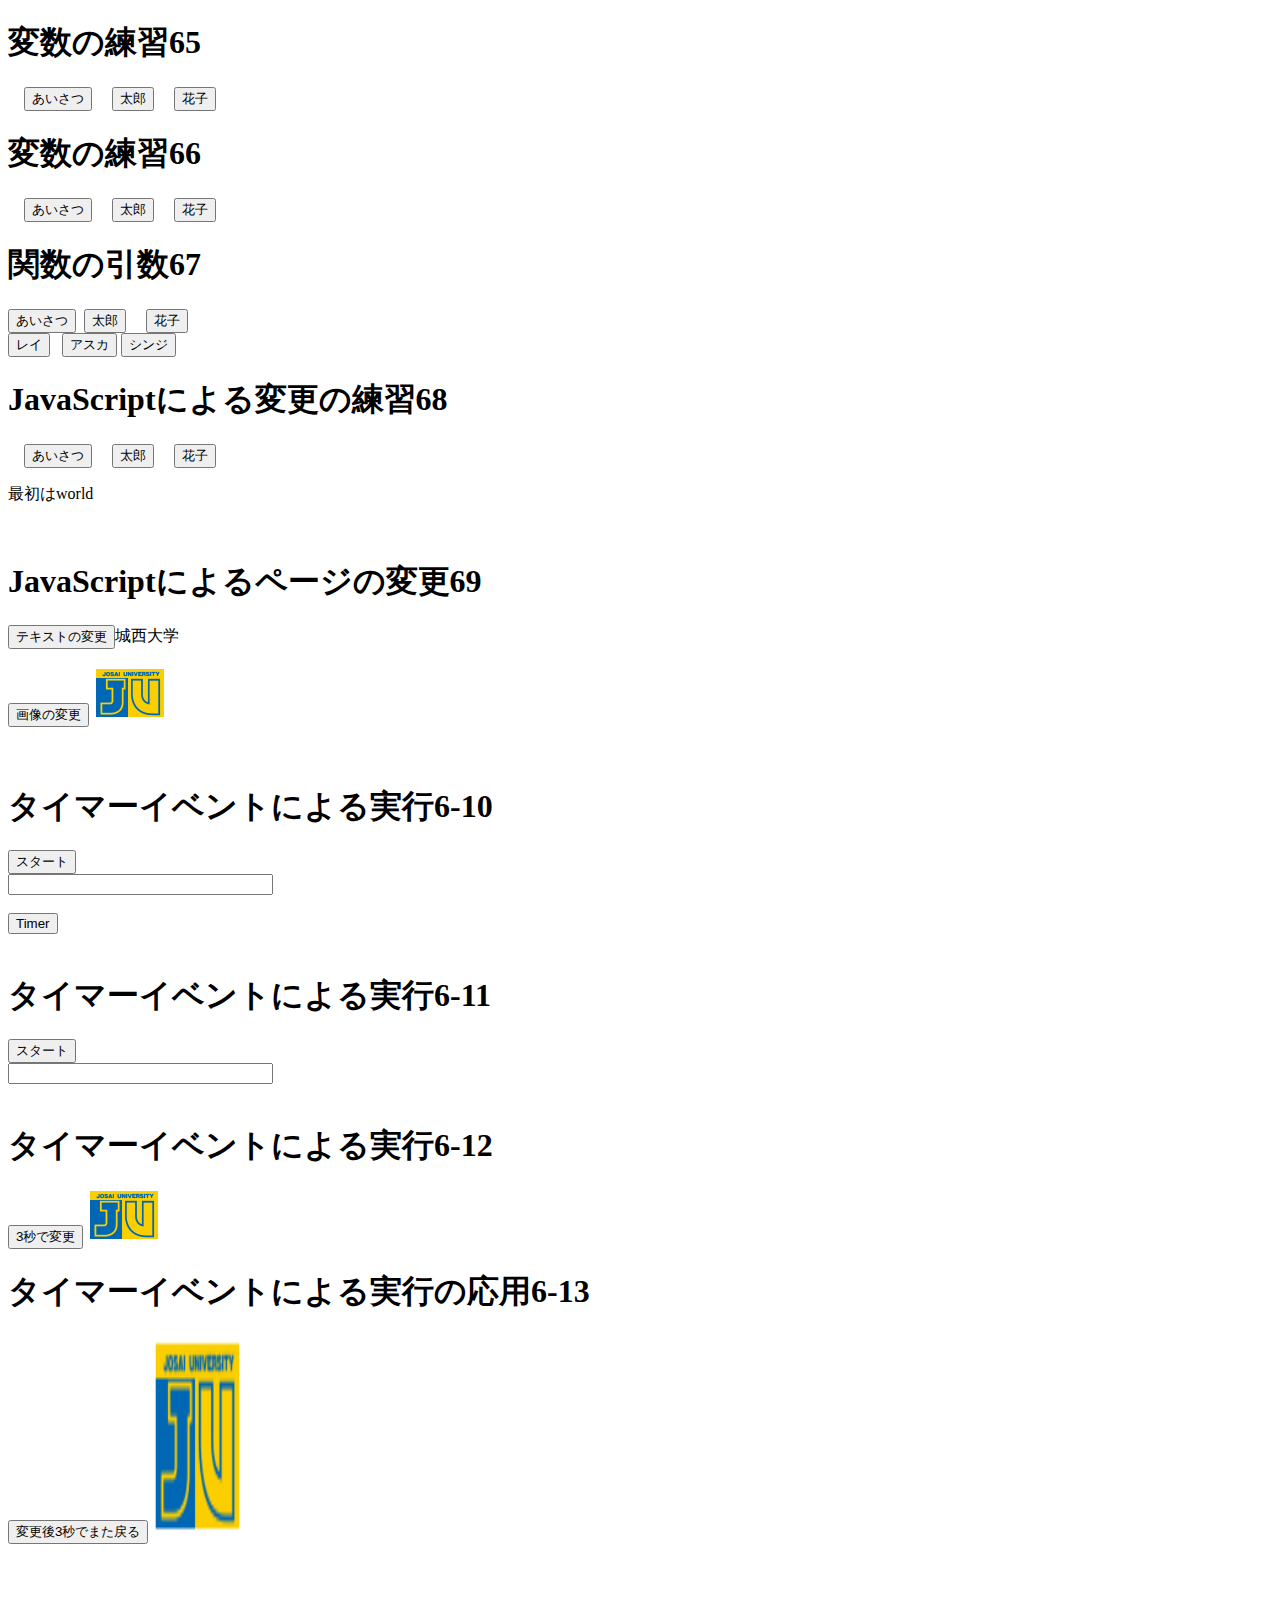
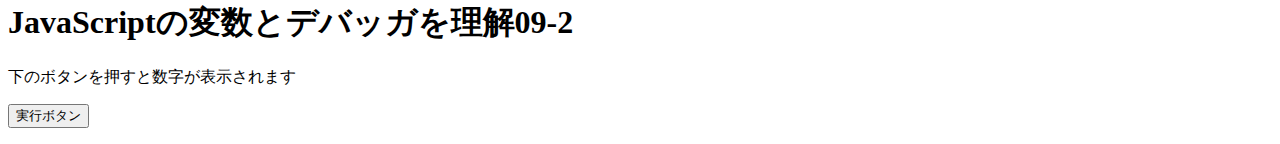
<file: index.html>
<!DOCTYPE html>
<html lang="ja">

<head>
  <meta charset="UTF-8">
  <title>変数*引数/JavaScriptによるページの変更/タイマーによるイベント実行</title>
  <!--
  <script src="ex06-1.js"></script>
  <script src="goodbye.js"></script>
  -->
  <script src="ex06-5.js"></script>
  <script src="ex06-6.js"></script>
  <script src="ex06-7.js"></script>
  <script src="ex06-8.js"></script>
  <script src="ex06-9.js"></script>
  <script src="ex06-10.js"></script>
  <script src="ex06-11.js"></script>
  <script src="ex06-12.js"></script>
  <script src="ex06-13.js"></script>
  <script src="ex09-2.js"></script>
  
  <link rel="stylesheet" href="imagechange.css">
  
  <!--
  <script src="https://taisukef.github.io/websarasa/websarasa.js"></script>
  <script src="mangekyo1.js"></script>
  <script src="mangekyo2.js"></script>
  <script src="mangekyo3.js"></script>
  <script src="mangekyo4.js"></script>
  <script src="mangekyo5.js"></script>
  <script src="mangekyo6.js"></script>
  -->

</head>

<body>
  
<!--  
<input type="button" value="ここをクリック" onclick="sayhello();">
<br>
<br>

<input type="button" value="ここをクリック" onclick="sayhello();sayhello();">
<br>
<br>
<input type="button" value="関数Good Byeを呼び出し" onclick="goodbye();">
<br>
<br>
-->
  
<h1>変数の練習65</h1>
    <input type="button" value="あいさつ" onclick="sayhello65();">
    <input type="button" value="太郎" onclick="taro65();">
    <input type="button" value="花子" onclick="hanako65();">

<h1>変数の練習66</h1>
    <input type="button" value="あいさつ" onclick="sayhello66();">
    <input type="button" value="太郎" onclick="taro();gakita();">
    <input type="button" value="花子" onclick="hanako();gakita();">
   

<h1>関数の引数67</h1>
    <input type="button" value="あいさつ" onclick="sayhello67();">
    <input type="button" value="太郎" onclick="someone('太郎');">
    <input type="button" value="花子" onclick="someone('花子');">

  <br>
  <input type="button" value="レイ" onclick="someone('レイ');">
  <input type="button" value="アスカ" onclick="someone('アスカ');">
  <input type="button" value="シンジ" onclick="someone('シンジ');">
<br>

  <h1>JavaScriptによる変更の練習68</h1>
    <input type="button" value="あいさつ" onclick="sayhello68();">
    <input type="button" value="太郎" onclick="taro68();">
    <input type="button" value="花子" onclick="hanako68();">
    <p id="who68">最初はworld</p>
<br>
  
  <h1>JavaScriptによるページの変更69</h1>
    <div id="txt1" >
      <input type="button" value="テキストの変更" onclick="txtchange1();">城西大学</div>

<br>
  <input type="button" value="画像の変更" onclick="imgchange1();">
  <img src='./image/josai.png' id="logo" alt="Josai Logo">
<br>

<br>
  <!--  <div id="logo"><img src='./image/josai.png' alt="Josai Logo"></div>
  -->
  <!--
  <div id="logo"><img src='./image/josai.png'></div>
     <input type="button" value="画像の変更" onclick="show_innerHTML();imgchange2();show_innerHTML();">
 -->
 <!--     <input type="button" value="画像の変更" onclick="show_innerHTML();">
-->
<br>

  <h1>タイマーイベントによる実行6-10</h1>
<form name="timer"> 
<input type="button" value="スタート" onclick="startfnc()">
<br> 
<input type="text" name="moji" size="30" value=""> 
</form>
<br>
  
<form> 
  <input type="button" value="Timer" onclick="setTimeout('mes()',3000)"> 
</form>
<br>
  <h1>タイマーイベントによる実行6-11</h1>
<form name="timer2"> 
<input type="button" value="スタート" onclick="hyoji2()">
<br> 
<input type="text" name="moji2" size="30" value=""> 
</form>
  <br>
 <h1>タイマーイベントによる実行6-12</h1>
      <input type="button" value="3秒で変更" onclick="ThreeSecChange();">
  <img src='./image/josai.png' id="logo2" alt="Josai Logo">
  <br>
   <h1>タイマーイベントによる実行の応用6-13</h1>
  <div id="back">
      <input type="button" value="変更後3秒でまた戻る" 
             onclick="ChangeImageAndBack();">
    
  <img src='./image/josai.png' id="img13" alt="Josai Logo" class="imagechange">
  </div>
  <br>
  <br>
  <h1>JavaScriptの変数とデバッガを理解09-2</h1>
    <p>下のボタンを押すと数字が表示されます</p>
    <p><input type="button" value="実行ボタン" onclick="addCount()"></p>
  
  
  
  
</body>
</html>
</file>
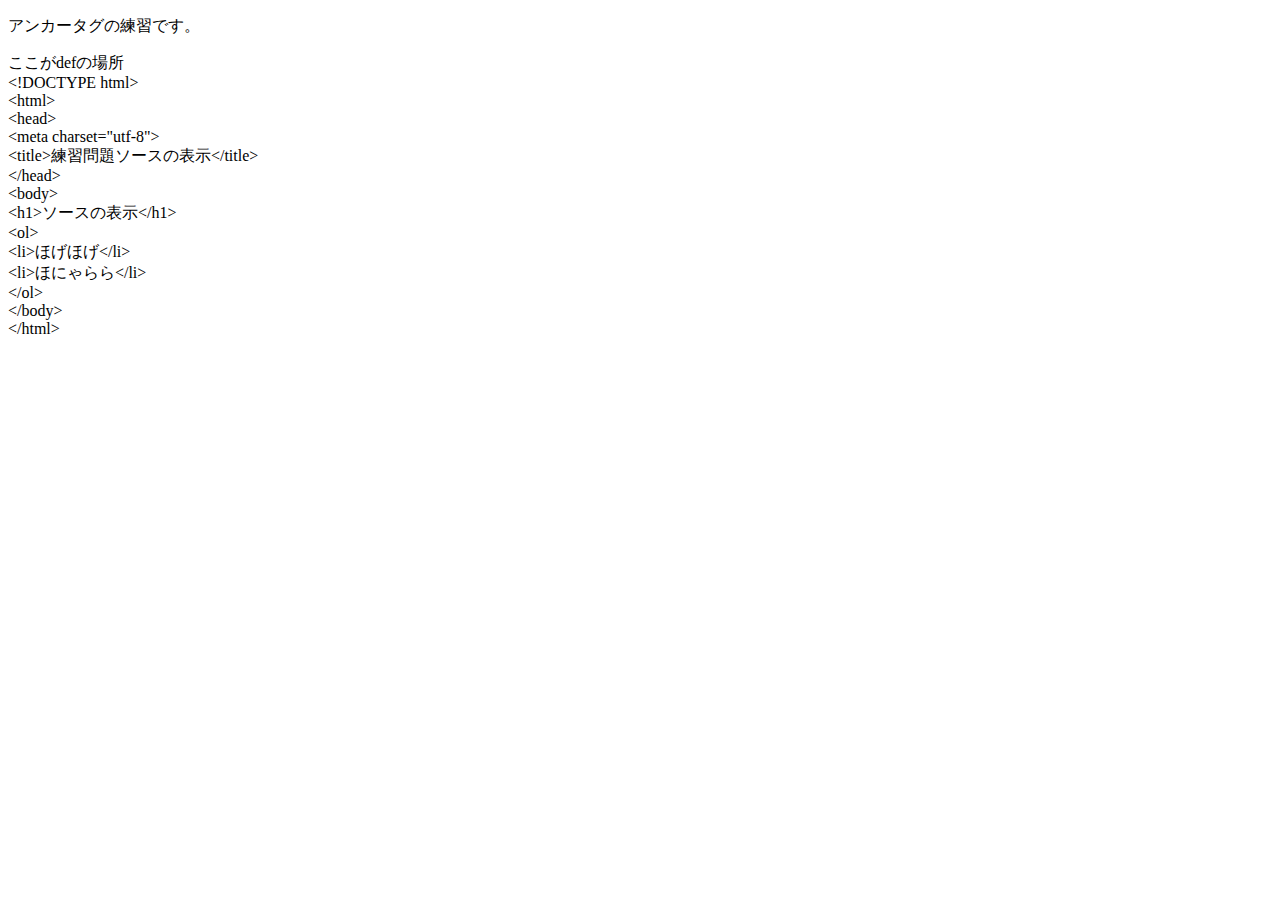
<file: a.html>
<!DOCTYPE html>
<html lang="ja">

<head>
  <meta charset="UTF-8">
  <title>アンカータグの練習</title>
</head>

<body>
<p>アンカータグの練習です。</p>
  
<a id="def">ここがdefの場所</a>
<br>  
  &lt;!DOCTYPE html&gt;<br>
&lt;html&gt;<br>

  &lt;head&gt;<br>
    &lt;meta charset="utf-8"&gt;<br>
    &lt;title&gt;練習問題ソースの表示&lt;/title&gt;<br>
  &lt;/head&gt;<br>

  &lt;body&gt;<br>
    &lt;h1&gt;ソースの表示&lt;/h1&gt;<br>
    &lt;ol&gt;<br>
      &lt;li&gt;ほげほげ&lt;/li&gt;<br>
      &lt;li&gt;ほにゃらら&lt;/li&gt;<br>
    &lt;/ol&gt;<br>
  &lt;/body&gt;<br>

&lt;/html&gt;<br>

</body>

</html>
</file>
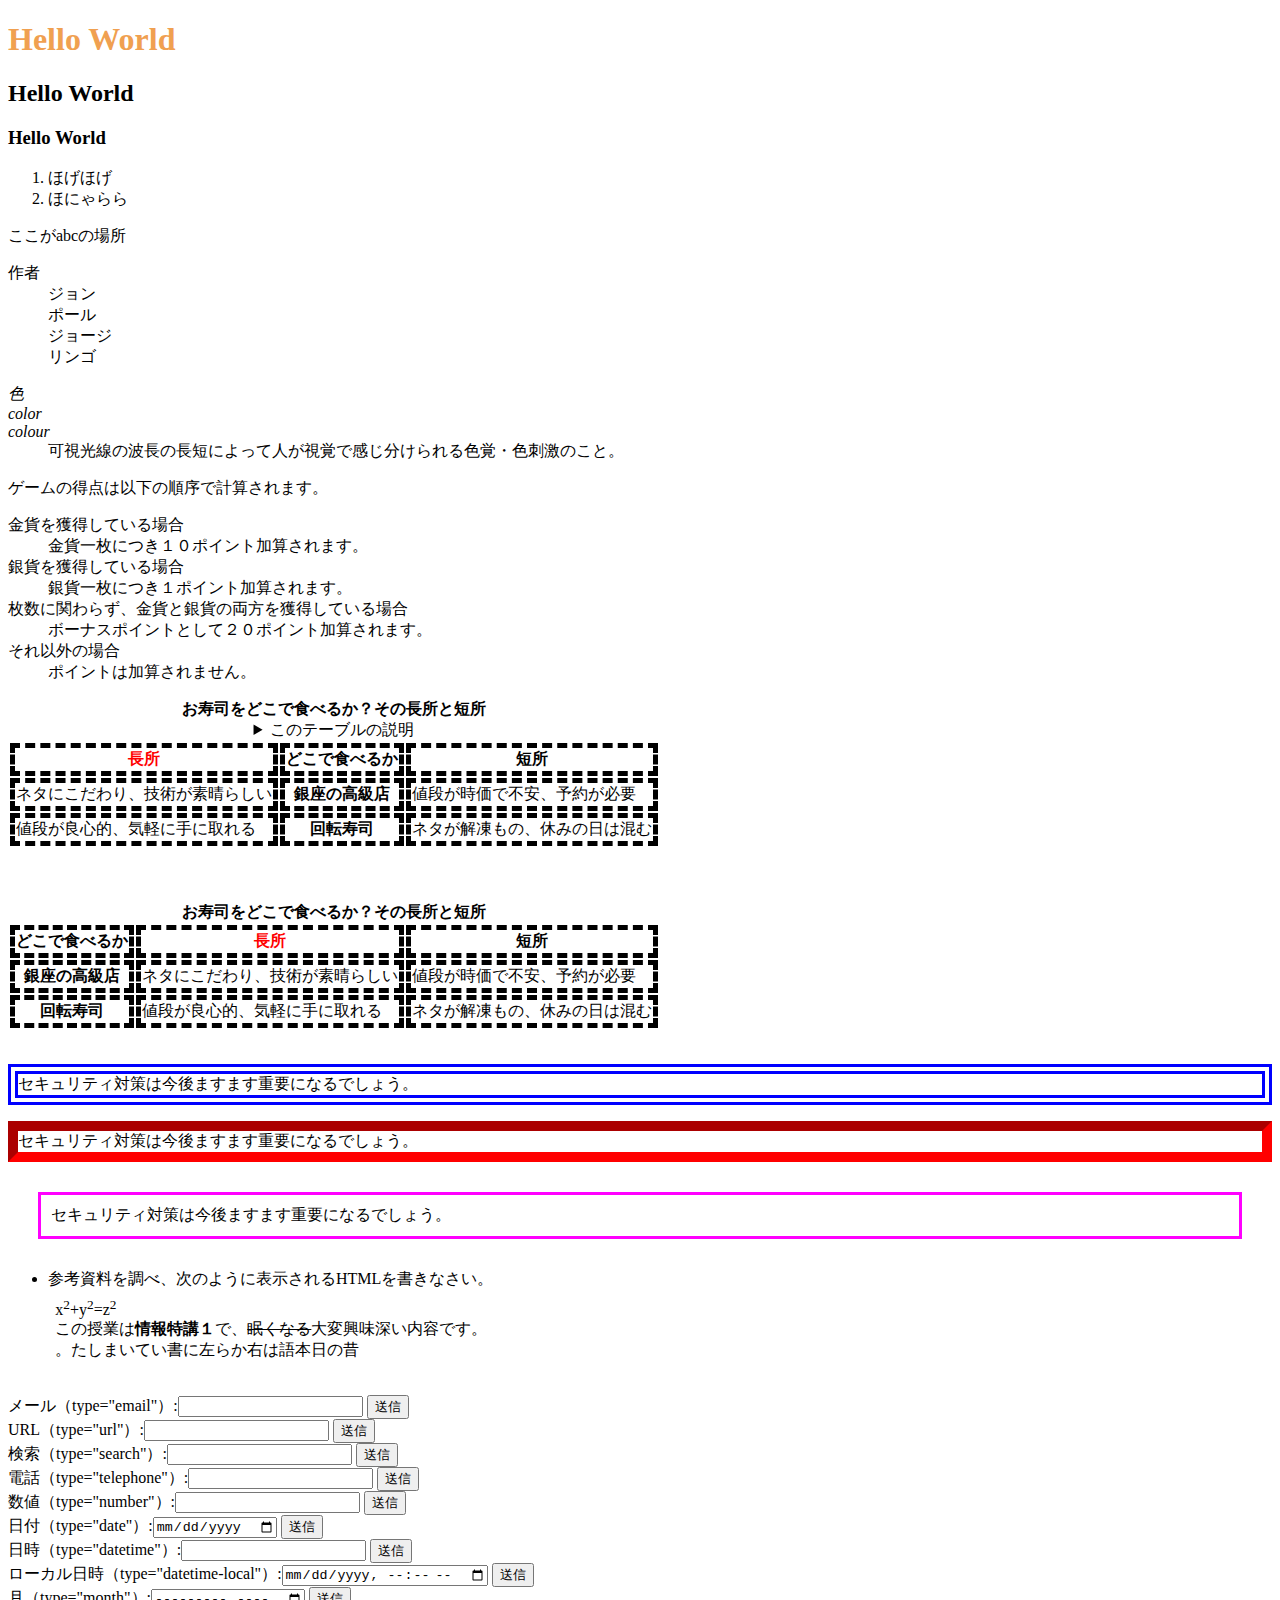
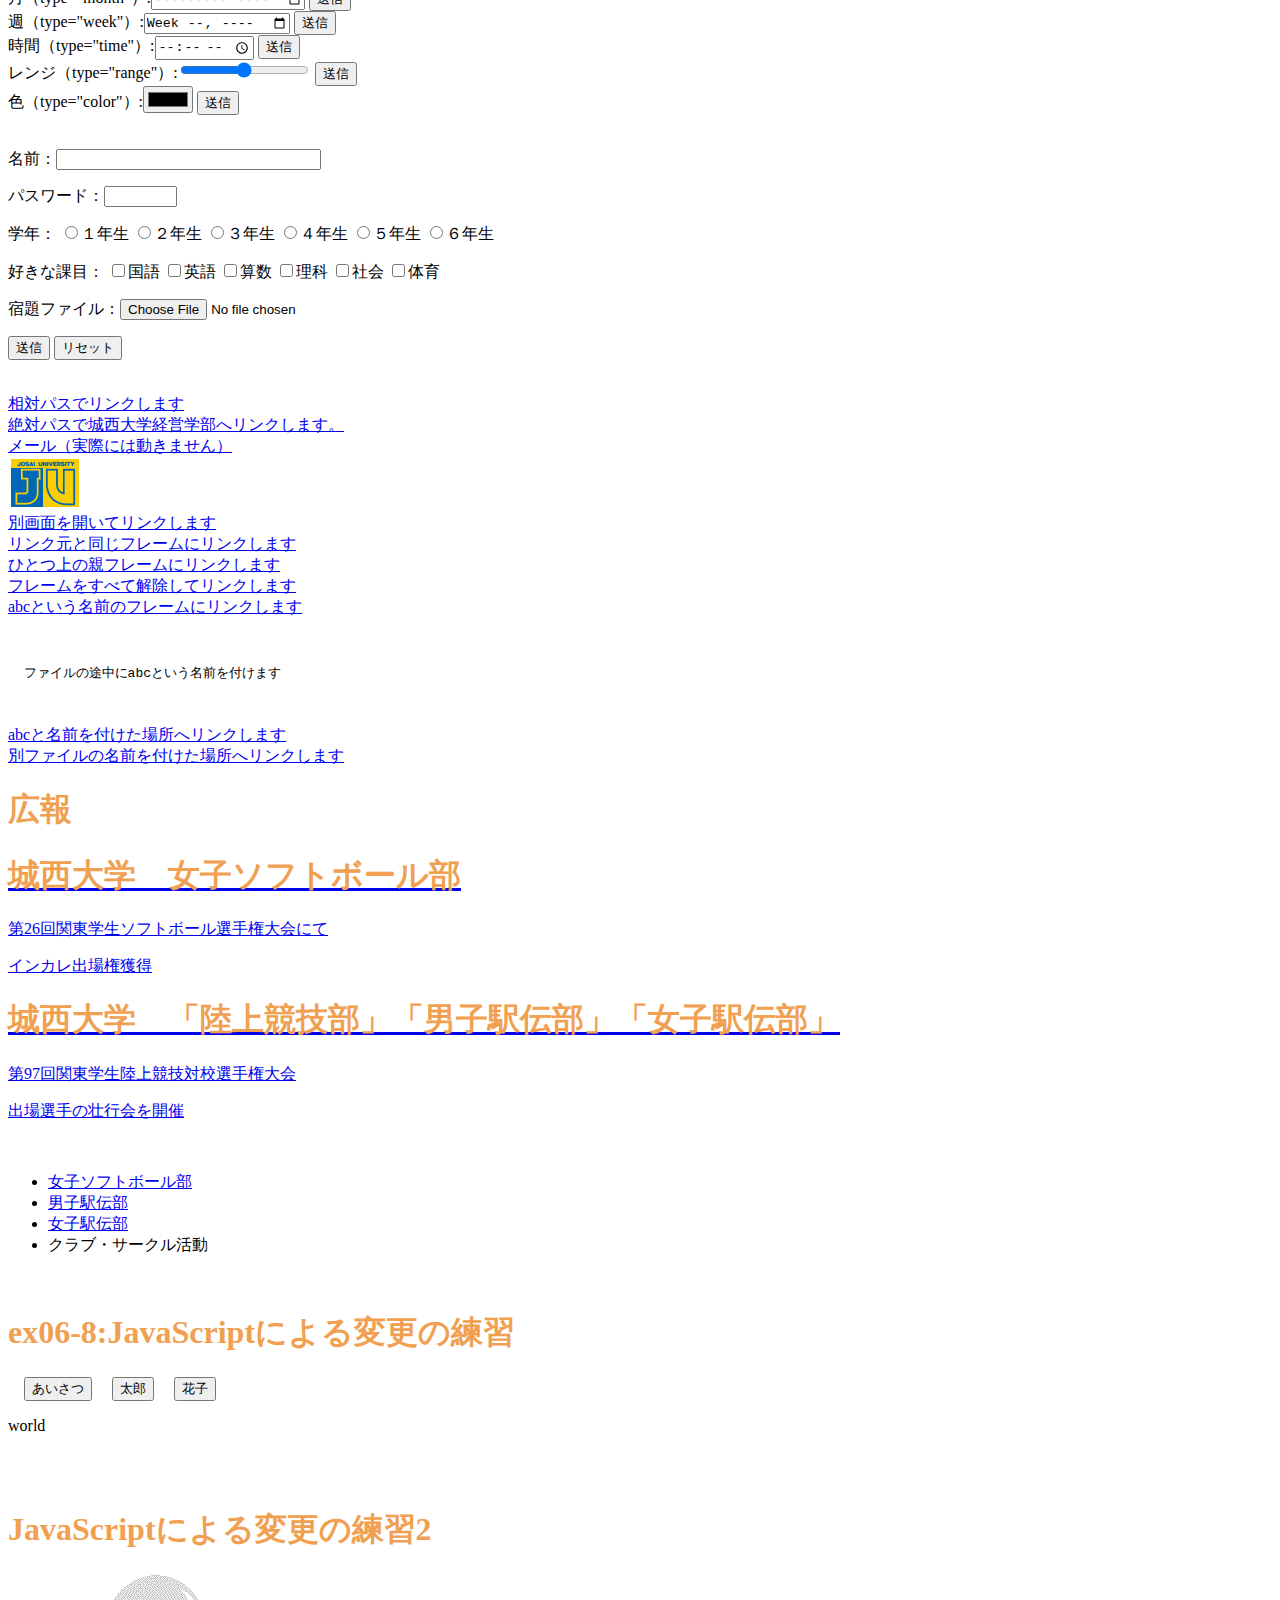
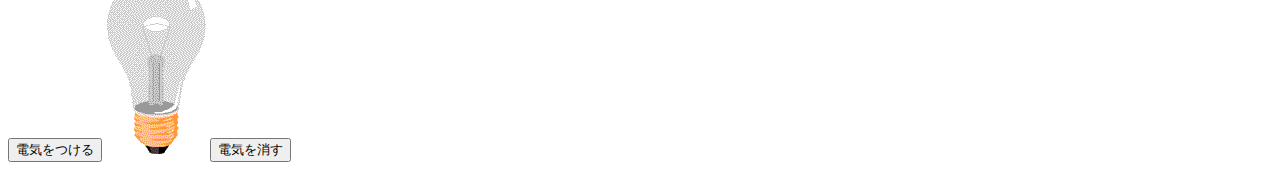
<file: index2.html>
<!DOCTYPE html>
<html lang="ja">

<head>
  <meta charset="UTF-8">
  <title> Web開発の練習１</title>
  <link rel="stylesheet" href="mystyle.css"> <!-- この行を追加 -->
<!--
  <script src="myjs.js"></script>
-->
  <script src="ex06-8.js"></script>
  <script src="bulb.js"></script>

</head>

<body>
  <!--文字の大きさの練習-->
  <h1>Hello World</h1>
  <h2>Hello World</h2>
  <h3>Hello World</h3>
  <ol>
    <li>ほげほげ</li>
    <li>ほにゃらら</li>
  </ol>

<!--
   <script src="myjs.js"></script>
-->
  
<a id="abc">ここがabcの場所</a>

  <dl>
    <dt>作者</dt>
    <dd>ジョン</dd>
    <dd>ポール</dd>
    <dd>ジョージ</dd>
    <dd>リンゴ</dd>
  </dl>
  <dl>
    <dt lang="ja"><dfn>色</dfn></dt>
    <dt lang="en-US"><dfn>color</dfn></dt>
    <dt lang="en-GB"><dfn>colour</dfn></dt>
    <dd>可視光線の波長の長短によって人が視覚で感じ分けられる色覚・色刺激のこと。</dd>
  </dl>

  <p>ゲームの得点は以下の順序で計算されます。</p>
  <dl>
    <dt>金貨を獲得している場合</dt>
    <dd>金貨一枚につき１０ポイント加算されます。</dd>
    <dt>銀貨を獲得している場合</dt>
    <dd>銀貨一枚につき１ポイント加算されます。</dd>
    <dt>枚数に関わらず、金貨と銀貨の両方を獲得している場合</dt>
    <dd>ボーナスポイントとして２０ポイント加算されます。 </dd>
    <dt>それ以外の場合</dt>
    <dd>ポイントは加算されません。</dd>
  </dl>

  <table>
    <caption>
      <strong>お寿司をどこで食べるか？その長所と短所</strong>
      <details>
        <summary>このテーブルの説明</summary>
        <p>以下のテーブルでは、２番目のカラムに寿司店のタイプが入れられています。 その左側にそのようなタイプのお店でお寿司を食べる場合の長所が、 右側に短所が入れられています。
        </p>
      </details>
    </caption>
    <thead>
      <tr>
        <th class="important">長所</th>
        <th>どこで食べるか</th>
        <th>短所</th>
      </tr>
    </thead>
    <tbody>
      <tr>
        <td>ネタにこだわり、技術が素晴らしい</td>
        <th>銀座の高級店</th>
        <td>値段が時価で不安、予約が必要</td>
      </tr>
      <tr>
        <td>値段が良心的、気軽に手に取れる</td>
        <th>回転寿司</th>
        <td>ネタが解凍もの、休みの日は混む</td>
      </tr>
    </tbody>
  </table>
  <br>
  <br>
  <br>
  <table>
    <caption>
      <strong>お寿司をどこで食べるか？その長所と短所</strong>
    </caption>
    <thead>
      <tr>
        <th>どこで食べるか</th>
        <th class="important">長所</th>
        <th>短所</th>
      </tr>
    </thead>
    <tbody>
      <tr>
        <th>銀座の高級店</th>
        <td>ネタにこだわり、技術が素晴らしい</td>
        <td>値段が時価で不安、予約が必要</td>
      </tr>
      <tr>
        <th>回転寿司</th>
        <td>値段が良心的、気軽に手に取れる</td>
        <td>ネタが解凍もの、休みの日は混む</td>
      </tr>
    </tbody>
  </table>
  <br>
  
  <p class="sample1">セキュリティ対策は今後ますます重要になるでしょう。</p>
  <p class="sample2">セキュリティ対策は今後ますます重要になるでしょう。</p>
  <p class="sample3">セキュリティ対策は今後ますます重要になるでしょう。</p>

  
  
  
<ul>
<li>参考資料を調べ、次のように表示されるHTMLを書きなさい。 
<p style="margin:1ex">x<sup>2</sup>+y<sup>2</sup>=z<sup>2</sup><br /> 
この授業は<b>情報特講１</b>で、<s>眠くなる</s>大変興味深い内容です。<br /> 
<bdo dir="rtl">昔の日本語は右から左に書いていました。</bdo></p> 
</li> 
</ul> 

  <br>
  <form action="xxx.php" method="post">
    <label>メール（type="email"）:<input type="email" name="email"></label>
    <input type="submit" value="送信"></form>
  <form action="xxx.php" method="post">
    <label>URL（type="url"）:<input type="url" name="url"></label>
    <input type="submit" value="送信"></form>
  <form action="xxx.php" method="post">
    <label>検索（type="search"）:<input type="search" name="search"></label>
    <input type="submit" value="送信"></form>
  <form action="xxx.php" method="post">
    <label>電話（type="telephone"）:<input type="tel" name="tel"></label>
    <input type="submit" value="送信"></form>
  <form action="xxx.php" method="post">
    <label>数値（type="number"）:<input type="number" name="number"></label>
    <input type="submit" value="送信"></form>
  <form action="xxx.php" method="post">
    <label>日付（type="date"）:<input type="date" name="date"></label>
    <input type="submit" value="送信"></form>
  <form action="xxx.php" method="post">
    <label>日時（type="datetime"）:<input type="datetime" name="datetime"></label>
    <input type="submit" value="送信"></form>
  <form action="xxx.php" method="post">
    <label>ローカル日時（type="datetime-local"）:<input type="datetime-local" name="datetime-local"></label>
    <input type="submit" value="送信"></form>
  <form action="xxx.php" method="post">
    <label>月（type="month"）:<input type="month" name="month"></label>
    <input type="submit" value="送信"></form>
  <form action="xxx.php" method="post">
    <label>週（type="week"）:<input type="week" name="week"></label>
    <input type="submit" value="送信"></form>
  <form action="xxx.php" method="post">
    <label>時間（type="time"）:<input type="time" name="time"></label>
    <input type="submit" value="送信"></form>
  <form action="xxx.php" method="post">
    <label>レンジ（type="range"）:<input type="range" name="range"></label>
    <input type="submit" value="送信"></form>
  <form action="xxx.php" method="post">
    <label>色（type="color"）:<input type="color" name="color"></label>
    <input type="submit" value="送信"></form>
<br>
<p><label>名前：<input type="text" name="name" size="30" maxlength="20"></label></p>
<p><label>パスワード：<input type="password" name="pass" size="6" maxlength="4"></label></p>
<p>学年：
  <label><input type="radio" name="gakunen" value="1">１年生</label>
  <label><input type="radio" name="gakunen" value="2">２年生</label>
  <label><input type="radio" name="gakunen" value="3">３年生</label>
  <label><input type="radio" name="gakunen" value="4">４年生</label>
  <label><input type="radio" name="gakunen" value="5">５年生</label>
  <label><input type="radio" name="gakunen" value="6">６年生</label>
</p>
<p>好きな課目：
  <label><input type="checkbox" name="kamoku" value="kokugo">国語</label>
  <label><input type="checkbox" name="kamoku" value="eigo">英語</label>
  <label><input type="checkbox" name="kamoku" value="sansu">算数</label>
  <label><input type="checkbox" name="kamoku" value="rika">理科</label>
  <label><input type="checkbox" name="kamoku" value="shakai">社会</label>
  <label><input type="checkbox" name="kamoku" value="taiiku">体育</label>
</p>
<p><label>宿題ファイル：<input type="file" name="shukudai"></label></p>
<p>
  <input type="submit" value="送信">
  <input type="reset" value="リセット">
</p>

  
<br>  
<a href="a.html">相対パスでリンクします</a><br>
<a href="https://www.josai.ac.jp/education/management/index.html">
  絶対パスで城西大学経営学部へリンクします。</a><br>
<a href="mailto:info@yahoo.com">メール（実際には動きません）</a><br>
<a href="https://www.josai.ac.jp/">
  <img src="./image/josai.png" alt="城西大学ホームページ"></a> 
<br>
<a href="a.html" target="_blank">別画面を開いてリンクします</a><br>
<a href="a.html" target="_self">リンク元と同じフレームにリンクします</a><br>
<a href="a.html" target="_parent">ひとつ上の親フレームにリンクします</a><br>
<a href="a.html" target="_top">フレームをすべて解除してリンクします</a><br>
<a href="a.html" target="abc">abcという名前のフレームにリンクします</a><br>
<br>
<pre><code>
  <a id="abc">ファイルの途中にabcという名前を付けます</a><br>
</code>
</pre>
  
<a href="#abc">abcと名前を付けた場所へリンクします</a><br>
<a href="a.html#def">別ファイルの名前を付けた場所へリンクします</a>
<br>
<aside class="ad">
  <h1>広報</h1>
  <a href="https://www.josai.ac.jp/club/jyosisofuto.html">
  <section>
    <h1>城西大学　女子ソフトボール部</h1>
    <p>第26回関東学生ソフトボール選手権大会にて</p>
    <p>インカレ出場権獲得</p>
  </section>
  </a>
  <a href="https://www.josai.ac.jp/news/20180523-02.html">
  <section>
    <h1>城西大学　「陸上競技部」「男子駅伝部」「女子駅伝部」</h1>
    <p>第97回関東学生陸上競技対校選手権大会</p>
    <p>出場選手の壮行会を開催</p>
  </section>
  </a>
</aside>
<br>
<nav>
  <ul>
    <li><a href="https://www.josai.ac.jp/club/jyosisofuto.html">女子ソフトボール部</a></li>
    <li><a href="https://www.josai.ac.jp/club/ekiden_hakone.html">男子駅伝部</a></li>
    <li><a href="https://www.josai.ac.jp/club/ekiden_joshiekiden.html">女子駅伝部</a></li>
    <li><a>クラブ・サークル活動</a></li>
  </ul>
</nav> 
<br>
  
<h1>ex06-8:JavaScriptによる変更の練習</h1>
  
    <input type="button" value="あいさつ" onclick="sayhello68();">
    <input type="button" value="太郎" onclick="taro();">
    <input type="button" value="花子" onclick="hanako();">
    <p id="who">world</p>

  <br>
  <br>
  <h1>JavaScriptによる変更の練習2</h1>
    <input type="button" value="電気をつける" onclick="on();">
  
<img id="myImage" src="./image/bulboff.gif" style="width:100px">

    <input type="button" value="電気を消す" onclick="off();">
  
  
  

</body>

</html>
</file>
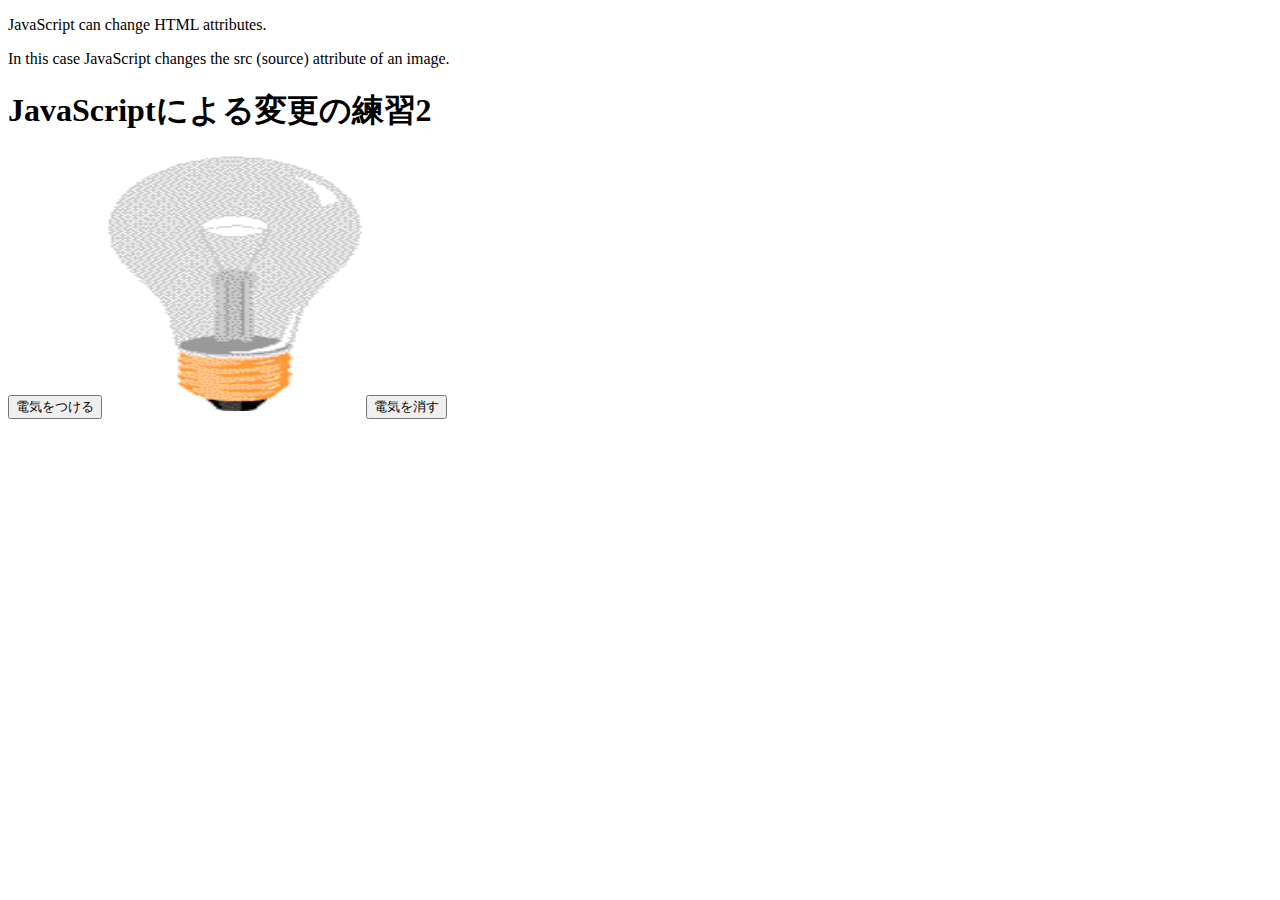
<file: index3.html>
<!DOCTYPE html>
<html lang="ja">

<head>
  <meta charset="UTF-8">
  <title> Web開発の練習2</title>
  <link rel="stylesheet" href="bulb.css">

  <script src="bulb.js"></script>

</head>

<body>

<p>JavaScript can change HTML attributes.</p>
<p>In this case JavaScript changes the src (source) attribute of an image.</p>
<h1>JavaScriptによる変更の練習2</h1>
  
    <input type="button" value="電気をつける" onclick="on();">

<img id="myImage" src="./image/bulboff.gif" alt="bulb image" class="bulb">
  
    <input type="button" value="電気を消す" onclick="off();">

</body>
</html>
</file>
<file: imagechange.css>
img.imagechange {width: 500px; height: 200px;}
</file>
<file: mystyle.css>
<!--
h1 { color: blue; }
-->
h1 { color: #F0A050; }

th, td { border: dashed thick black; }

th.important {color: red;}

p.sample1 {border: double 10px #0000ff;}
p.sample2 {border: inset 10px #ff0000;}
p.sample3 {margin: 30px 30px; padding: 10px; border: medium solid #ff00ff;}
</file>
<file: bulb.css>
/* img.bulb {width: 100px;} */

img.bulb {width: 256px; height: 256px;}
</file>
